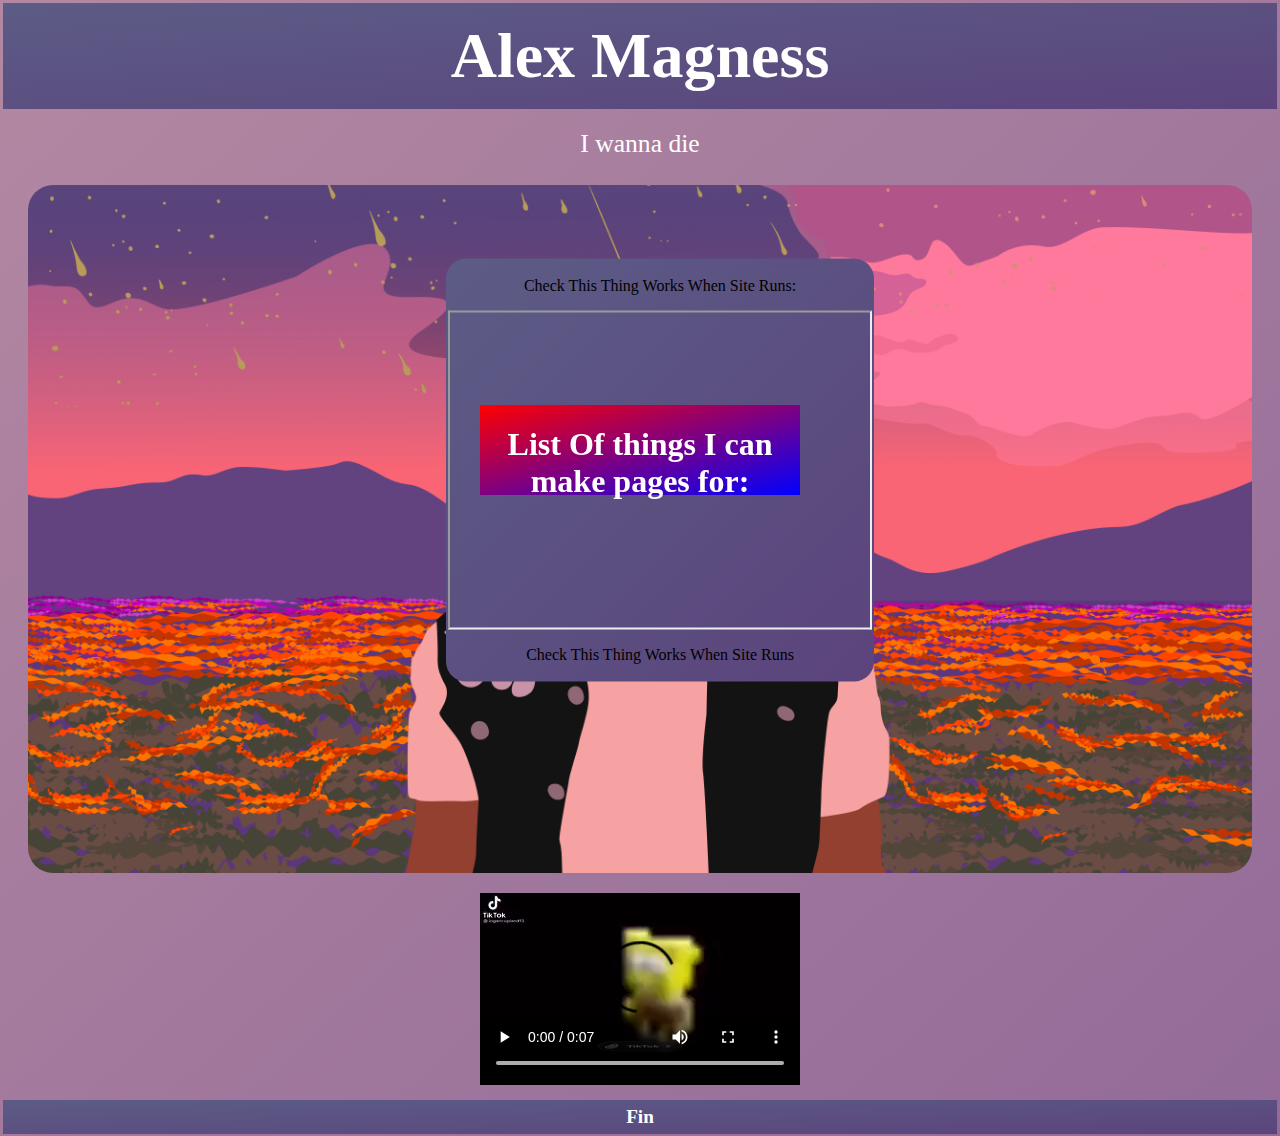
<file: Index.html>
<!doctype html5>

<head>
    <Link rel="stylesheet" href="style.css">
    <meta name="viewport" content="width=device-width, initial-scale=1.0" />
    <style>
        
    </style>
</head>



<body>
    <div class="heading-box">
        <a href="Index.html" style="text-decoration: none;">    
            <h1 class="title-text">Alex Magness</h1> 
        </a>
    </div>
   


    <div class="smaller-text"> 
        <p>I wanna die</p>
    </div>



    <div class="container"> 
        <a href="Mocap.html">
            <img src="Images/Juice.JPG" alt="Cock">
        </a>
        <div style="background-color: rgba(127, 255, 212, 0);" class="centered p1 button-text">Click Me!!!</div>
    </div>



    <div class="main-boxes centered">
        <p>Check This Thing Works When Site Runs:</p>
        <iframe width="420" height="315"
            src="https://youtu.be/z7Uy9PTEIYk?si=sNPpJvvnBM9g9DT7">
        </iframe>
        <p>Check This Thing Works When Site Runs</p>
    </div>



    <div class="smaller-box centered">
        <h1 style="font-family:Brush Script MT";>List Of things I can make pages for:</h1>
    </div>



    <div class="image-box">
        <!-- <img src="Images/Spong_1.mp4" alt="Cock"> -->
        <video src="Images/Spong_1.mp4" alt="Cock" autoplay controls></video>
    </div>



    <div class="footer-box">
        <h1 class="footer-text">Fin</h1>
    </div>



</body>
</file>
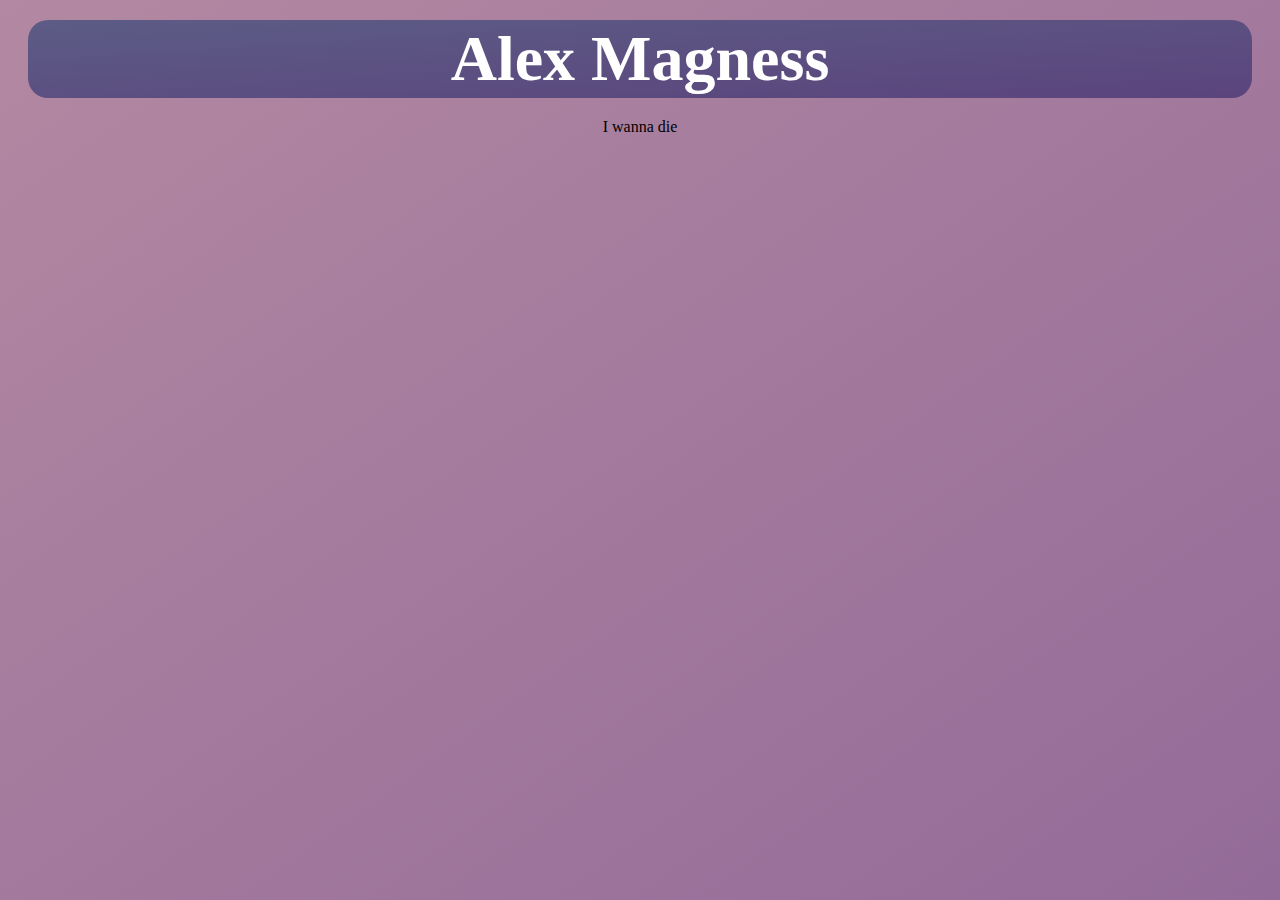
<file: Mocap.html>
<!doctype html5>
<head>
    <Link rel="stylesheet" href="style.css">
    <meta name="viewport" content="width=device-width, initial-scale=1.0" />
    <style>
    
    </style>
</head>



<body>
    <a href="Index.html" style="text-decoration: none;">
        <div class="main-boxes">
            <h1 class="title-text">Alex Magness</h1>
        </div>
    </a>



    <div> 
        <p>I wanna die</p>
    </div>
</file>
<file: style.css>
img {
    width : 100%;
    /* height: 100%; */
    /* border: 10px solid #ffffff00; */
    border-radius: 25px;

    display: block;
    /* margin: 20px; */
    /* margin-left: auto;
    margin-right: auto; */
}



.image-box {
    border-radius: 20px;
    margin: 20px;
}



body {
    /* background-color : rgb(90, 90, 90) ; */
    /* background-image: linear-gradient(rgb(77, 0, 184),rgb(255, 94, 0)); */
    background-image: linear-gradient(to bottom right, #b388a2, #936b98);
    text-align : center ;
}



.heading-box {
    margin : -0.4%; 
    padding: 1.25%; 
    /* padding : 10px; */
    /* background-color : rgb(169, 169, 169) ; */
    background-image: linear-gradient(to bottom right, #5c5c86, #5b447c);
    /* border-radius: 20px; */
}



.main-boxes {
    margin : 20px ;
    padding: 2px;
    /* padding : 10px; */
    /* background-color : rgb(169, 169, 169) ; */
    background-image: linear-gradient(to bottom right, #5c5c86, #5b447c);
    border-radius: 20px;
}



.smaller-box {
    width: 25%;
    height: 10%;
    background-image: linear-gradient(to bottom right, red, blue);
    color: white;
}



.title-text {
    font-family:Brush Script MT; 
    font-size:5vw;
    margin: 0%;
    text-decoration: none;
    color: white;
}



.smaller-text {
    font-family:Brush Script MT; 
    font-size:2vw;
    margin: 0%;
    text-decoration: none;
    color: white;
}



.p1 {
    font-family: "Brush Script MT";
}



.footer-text {
    font-family:Brush Script MT; 
    font-size:1.5vw;
    margin: 0.25%;
    text-decoration: none;
    color: white;
}



.footer-box {
    margin : -0.4%; 
    padding: 0.20%; 
    /* padding : 10px; */
    /* background-color : rgb(169, 169, 169) ; */
    background-image: linear-gradient(to bottom right, #5c5c86, #5b447c);
    /* border-radius: 20px; */
}



.button {
    width: 425px;
    height: 250px;
}  



.button-text {
    font-family:Brush Script MT; 
    font-size:10vw;
    margin: 5px;
}



.container {
    position: relative;
    text-align: center;
    color: white;
    margin: 20px;
}



.container img {
    width: 100%;
    display: block;
    padding: 0;
    margin: 0;
}


.centered {
    position: absolute;
    top: 50%;
    left: 50%;
    transform: translate(-50%, -50%);
}



.Big Text {
    Height: 100px;
}
</file>
